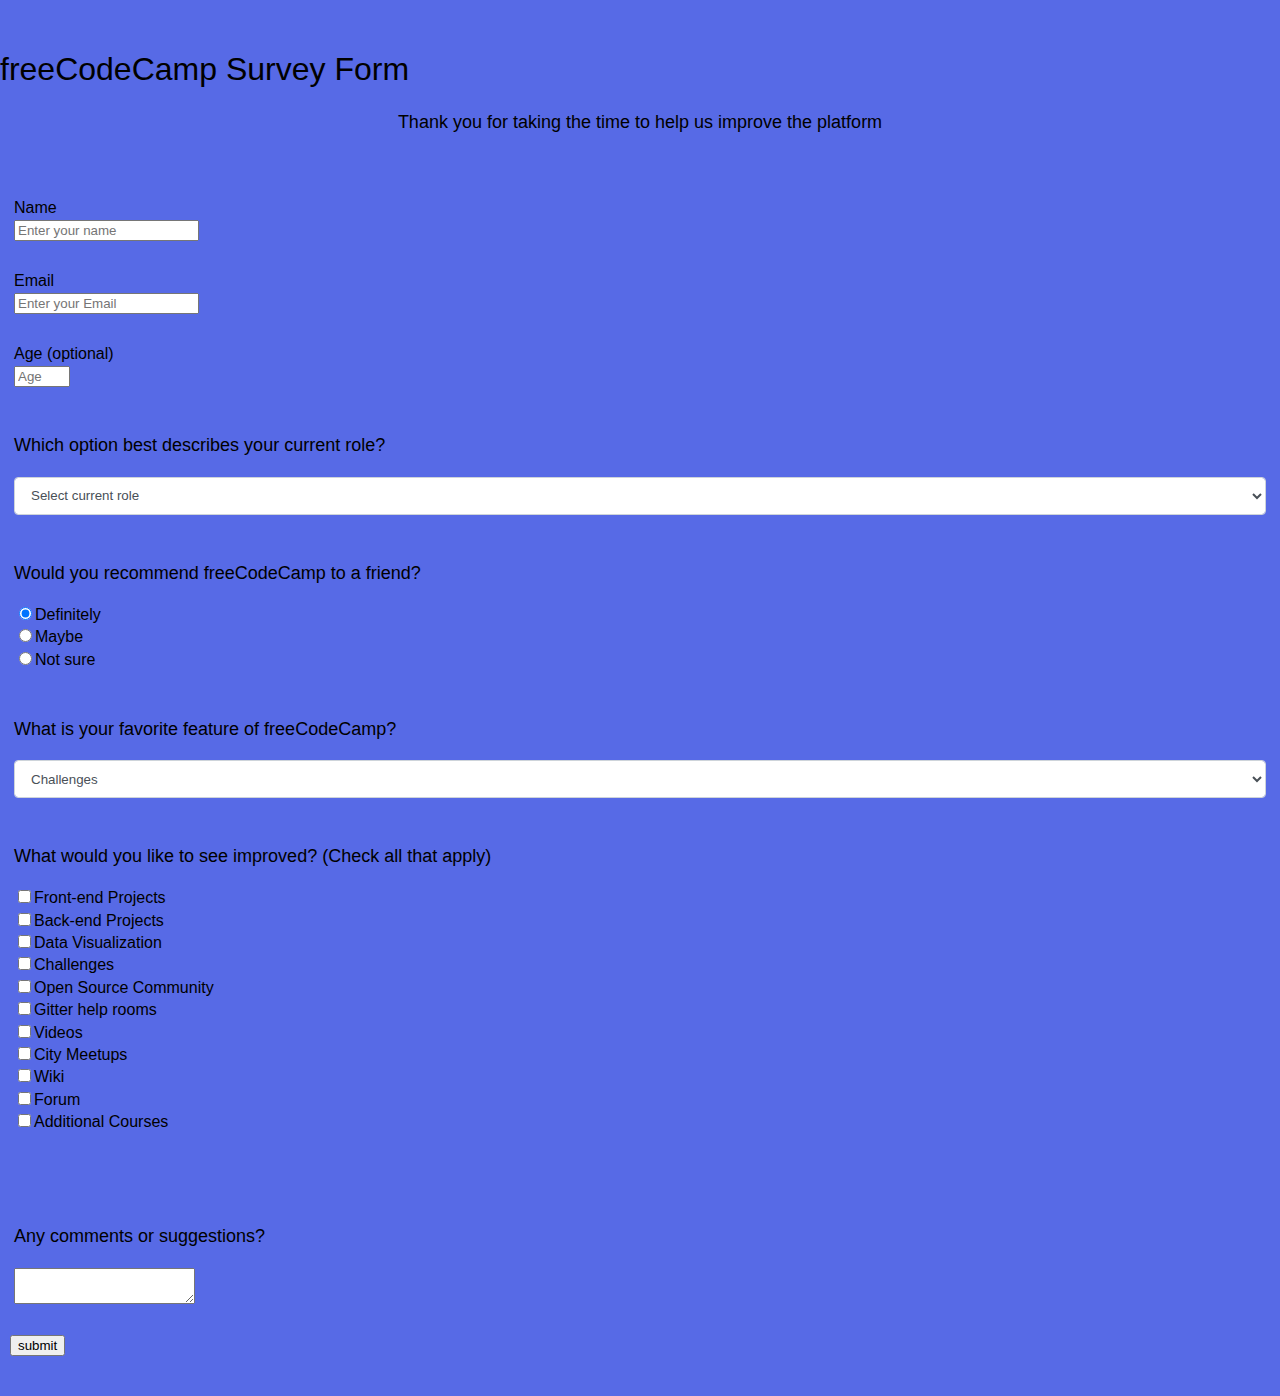
<file: index1.html>
<!DOCTYPE html>
<html>
  <head>
    <link rel="stylesheet" href="my.css" />
  </head>
  <body>
    <div class='cont'>
      <header class "header">
        <h1 id="title">freeCodeCamp Survey Form</h1>
       <p id="description"  class="description text-center">
          Thank you for taking the time to help us improve the platform
        </p>
      </header>
       <form id="survey-form">
        <div class= "form-g">
         <label id="name-label" for="name">Name<br> <input type= "text" placeholder= "Enter your name" id="name" required>
         </div>
         <div class= "form-g">
       <form id="survey-form">
       <label id="email-label" for="email">Email<br> <input type= "email" placeholder= "Enter your Email" id="email" required>
         </div>
<div class='form-g'>
  <label id="number-label" for= "number" for= "number">Age (optional)<br> <input type= "number" id="number" placeholder="Age" min="10" max="99">
</div>
<div class="form-g">
<p>Which option best describes your current role?</p>
      <select id="dropdown" name="role" class="form-control" required>
                   <option disabled selected value>Select current role</option>
            <option value="student">Student</option>
            <option value="job">Full Time Job</option>
            <option value="learner">Full Time Learner</option>
            <option value="preferNo">Prefer not to say</option>
            <option value="other">Other</option>
          </select>
        </div>
<div class="form-g">
<p>Would you recommend freeCodeCamp to a friend?</p>
<label>
    <input name="user-recommend" value="definitely" type="radio" class="input-radio" checked/>Definitely</label
          >
  <label> <br>
     <input name="user-recommend" value="maybe" type="radio"class="input-radio"/>Maybe</label>
          <br>
          <label>
<input name="user-recommend" value="not-sure" type="radio"class="input-radio"/>Not sure</label>
        </div>    
  <div class="form-g">
<p>What is your favorite feature of freeCodeCamp?</p>
 <select id="most-like" name="mostLike" class="form-control" required>
Select an option</option>
            <option value="challenges">Challenges</option>
            <option value="projects">Projects</option>
            <option value="community">Community</option>
            <option value="openSource">Open Source</option>
          </select>
</div>
<div class="form-g">
  <p>
            What would you like to see improved?
            <span class="clue">(Check all that apply)</span>
          </p>

           <label for="Front-end Projects"
            ><input
              name="prefer"
              value="front-end-projects"
              type="checkbox"
              class="input-checkbox"
            />Front-end Projects</label>
          <br>
          <label for="back-end-projects">
            <input
              name="prefer"
              value="back-end-projects"
              type="checkbox"
              class="input-checkbox"
            />Back-end Projects</label>
             <br>
          <label for="data-visualization"
            ><input
              name="prefer"
              value="data-visualization"
              type="checkbox"
              class="input-checkbox"
            />Data Visualization</label>
         <br>
          <label for='Challenges'
            ><input
              name="prefer"
              value="challenges"
              type="checkbox"
              class="input-checkbox"
            />Challenges</label>
             <br>
          <label for"Open Source Community"
            ><input
              name="prefer"
              value="open-source-community"
              type="checkbox"
              class="input-checkbox"
            />Open Source Community</label>
             <br>
          <label for"Gitter help rooms"
            ><input
              name="prefer"
              value="gitter-help-rooms"
              type="checkbox"
              class="input-checkbox"
            />Gitter help rooms</label>
             <br>
          <label for"video"
            ><input
              name="prefer"
              value="videos"
              type="checkbox"
              class="input-checkbox"
            />Videos</label>
             <br>
          <label for="City Meetups"
            ><input
              name="prefer"
              value="city-meetups"
              type="checkbox"
              class="input-checkbox"
            />City Meetups</label>
             <br>
          <label for="Wiki"
            ><input
              name="prefer"
              value="wiki"
              type="checkbox"
              class="input-checkbox"
            />Wiki</label>
             <br>
          <label for='Forum'
            ><input
              name="prefer"
              value="forum"
              type="checkbox"
              class="input-checkbox"
            />Forum</label>
             <br>
          <label for="Additional Courses"
            ><input
              name="prefer"
              value="additional-courses"
              type="checkbox"
              class="input-checkbox"
            />Additional Courses</label>
</div>
<br>
<br>
<div class="form-g">
  <p>Any comments or suggestions?</p>
  <textarea
            id="comments"
            class="input-textarea"
            name="comment"
            placeholder="Enter your comment here...">
     </textarea>
        </div>
        <div>
<button type="submit" id ="submit">submit </button>
         </div>
         </form>
         </body>
         </html>
</file>
<file: my.css>
body {
    font-family: 'Poppins', sans-serif;
    font-size: 1rem;
    font-weight: 400;
    line-height: 1.4;
    color: var;
    margin: 0;
    background-color:#576ae6
  }
  h1 {
    font-weight: 400;
    line-height: 1.2;
  }
  
  p {
    font-size: 1.125rem;
  }
  .cont {
    width: 100%;
    margin: 3.125rem auto 0 auto;
  }
  .text-center {
    text-align: center;
  }
  form {
    background: var(--color-darkblue-alpha);
    padding: 2.5rem 0.625rem;
    border-radius: 0.25rem;
  }
.form-g {
    margin: 0 auto 1.25rem auto;
    padding: 0.25rem;
  }
  
  .form-control {
    display: block;
    width: 100%;
    height: 2.375rem;
    padding: 0.375rem 0.75rem;
    color: #495057;
    background-color: #fff;
    background-clip: padding-box;
    border: 1px solid #ced4da;
    border-radius: 0.25rem;
    transition: border-color 0.15s ease-in-out, box-shadow 0.15s ease-in-out;
  }
  form {
    background: var(--color-darkblue-alpha);
    padding: 2.5rem 0.625rem;
    border-radius: 0.25rem;
  }
</file>
